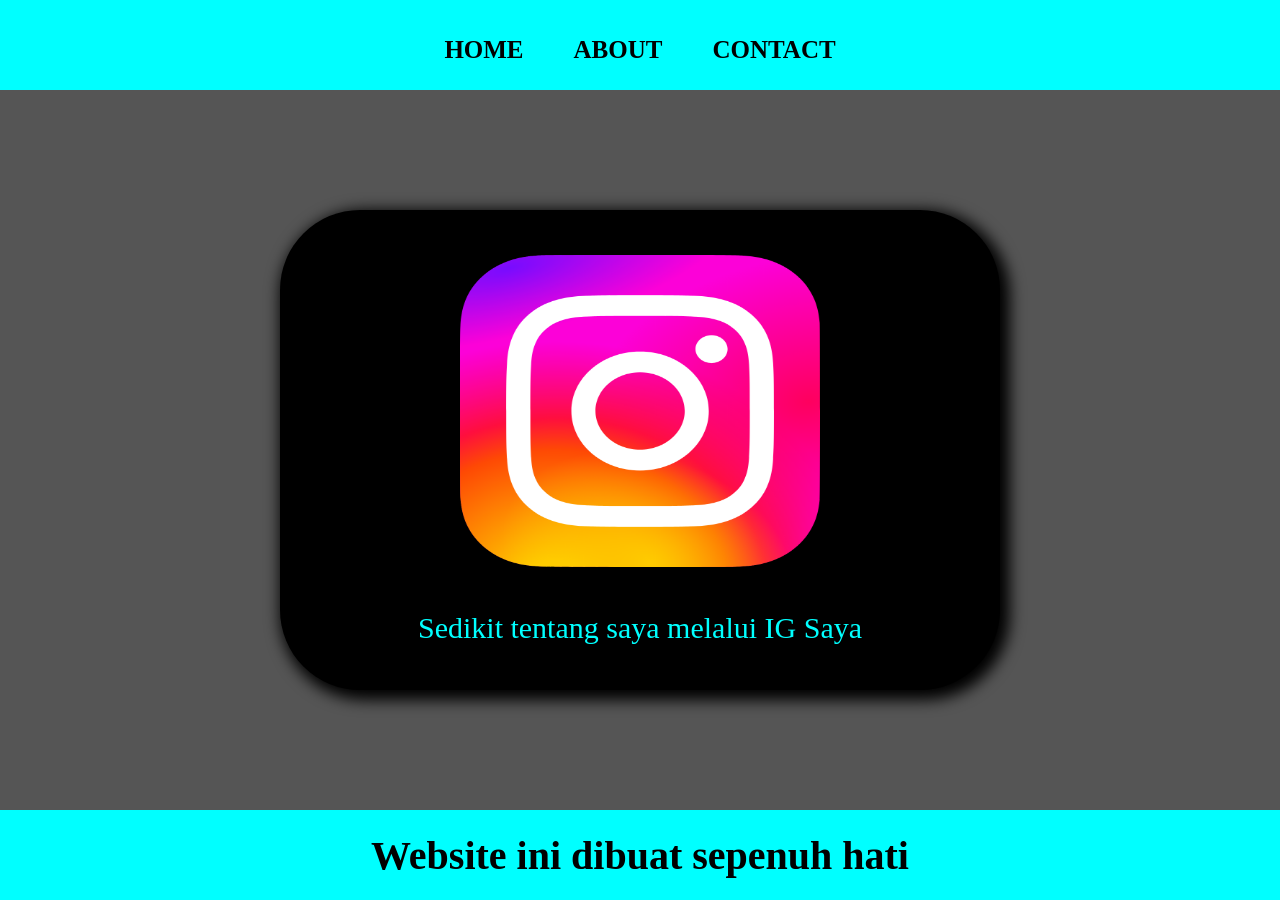
<file: about.html>
<html>

<head>
    <Title>About</Title>
    <link rel="stylesheet" href="style2.css" />
</head>

<body>
    <div class="container">

        <!-- Navbar -->
        <div class="navbar-container">
            <ul class="ul-navbar">
                <li class="li-navbar">
                    <a href="index2.html" class="a-navbar">HOME</a>
                </li>
                <li class="li-navbar">
                    <a href="about.html" class="a-navbar">ABOUT</a>
                </li>
                <li class="li-navbar">
                    <a href="contact.html" class="a-navbar">CONTACT</a>
                </li>
            </ul>
        </div>
        <!-- Navbar Selesai -->

        <!-- Content 1 -->
        <div class="container-contentIG">
            <a href="https://www.instagram.com/rdn.raymond?igsh=c2tyY21nbnU0bHVn&utm_source=qr" 
            class="a-content">
                <img src="IG.png"  class="img-contentIG">
                <p>Sedikit tentang saya melalui IG Saya</p>
            </a>
        </div>
        <!-- Content 1 End -->

        <!-- Footer -->
        <div class="container-footer">
            <h1 class="h1-footer">Website ini dibuat sepenuh hati</h1>
        </div>
        <!-- Footer End -->
    </div>
</body>

</html>
</file>
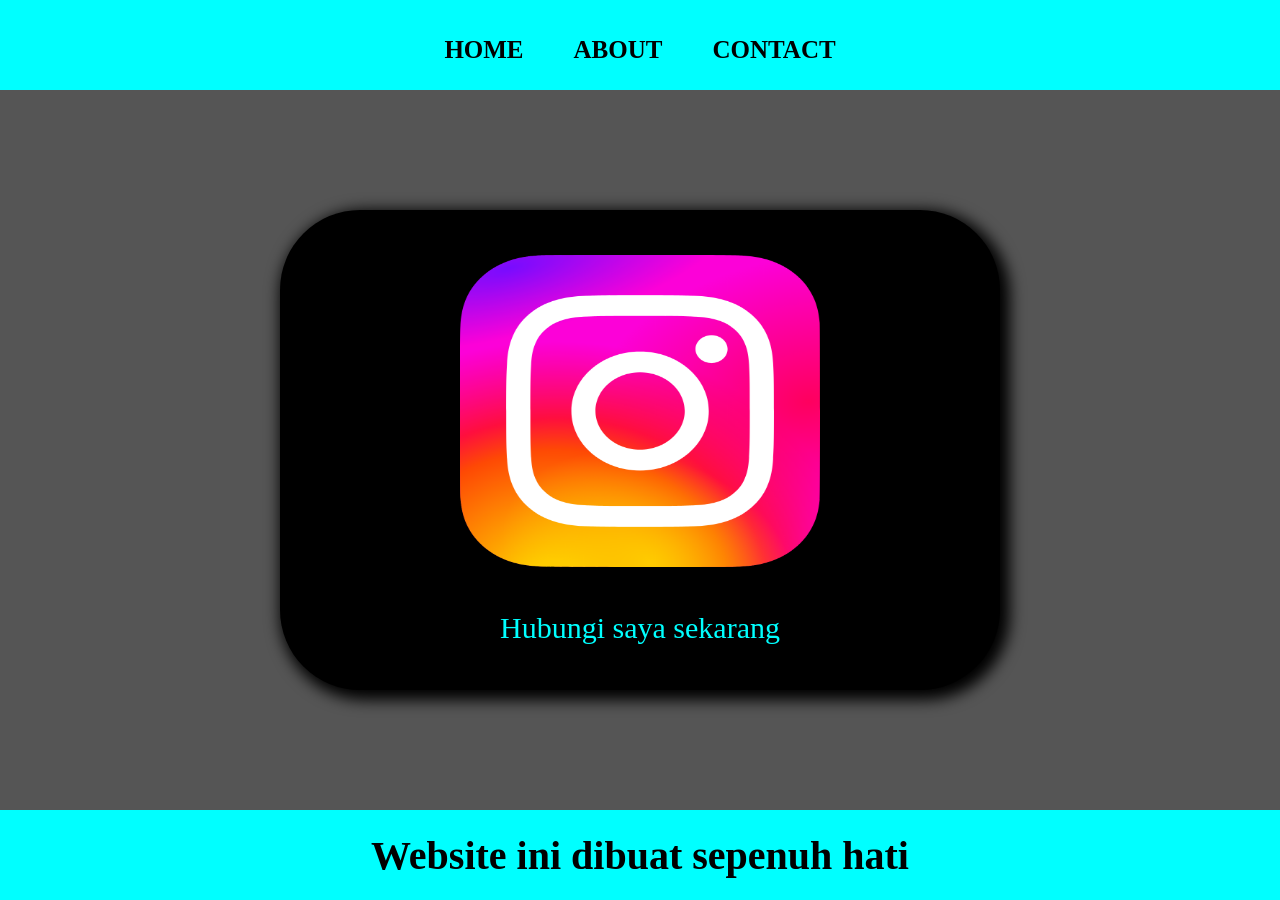
<file: contact.html>
<html>

<head>
    <Title>Contact</Title>
    <link rel="stylesheet" href="style2.css" />
</head>

<body>
    <div class="container">

        <!-- Navbar -->
        <div class="navbar-container">
            <ul class="ul-navbar">
                <li class="li-navbar">
                    <a href="index2.html" class="a-navbar">HOME</a>
                </li>
                <li class="li-navbar">
                    <a href="about.html" class="a-navbar">ABOUT</a>
                </li>
                <li class="li-navbar">
                    <a href="contact.html" class="a-navbar">CONTACT</a>
                </li>
            </ul>
        </div>
        <!-- Navbar Selesai -->

        <!-- Content 1 -->
        <div class="container-contentIG">
            <a href="https://www.instagram.com/rdn.raymond?igsh=c2tyY21nbnU0bHVn&utm_source=qr" 
            class="a-content">
                <img src="IG.png"  class="img-contentIG">
                <p>Hubungi saya sekarang</p>
            </a>
        </div>
        <!-- Content 1 End -->

        <!-- Footer -->
        <div class="container-footer">
            <h1 class="h1-footer">Website ini dibuat sepenuh hati</h1>
        </div>
        <!-- Footer End -->
    </div>
</body>

</html>
</file>
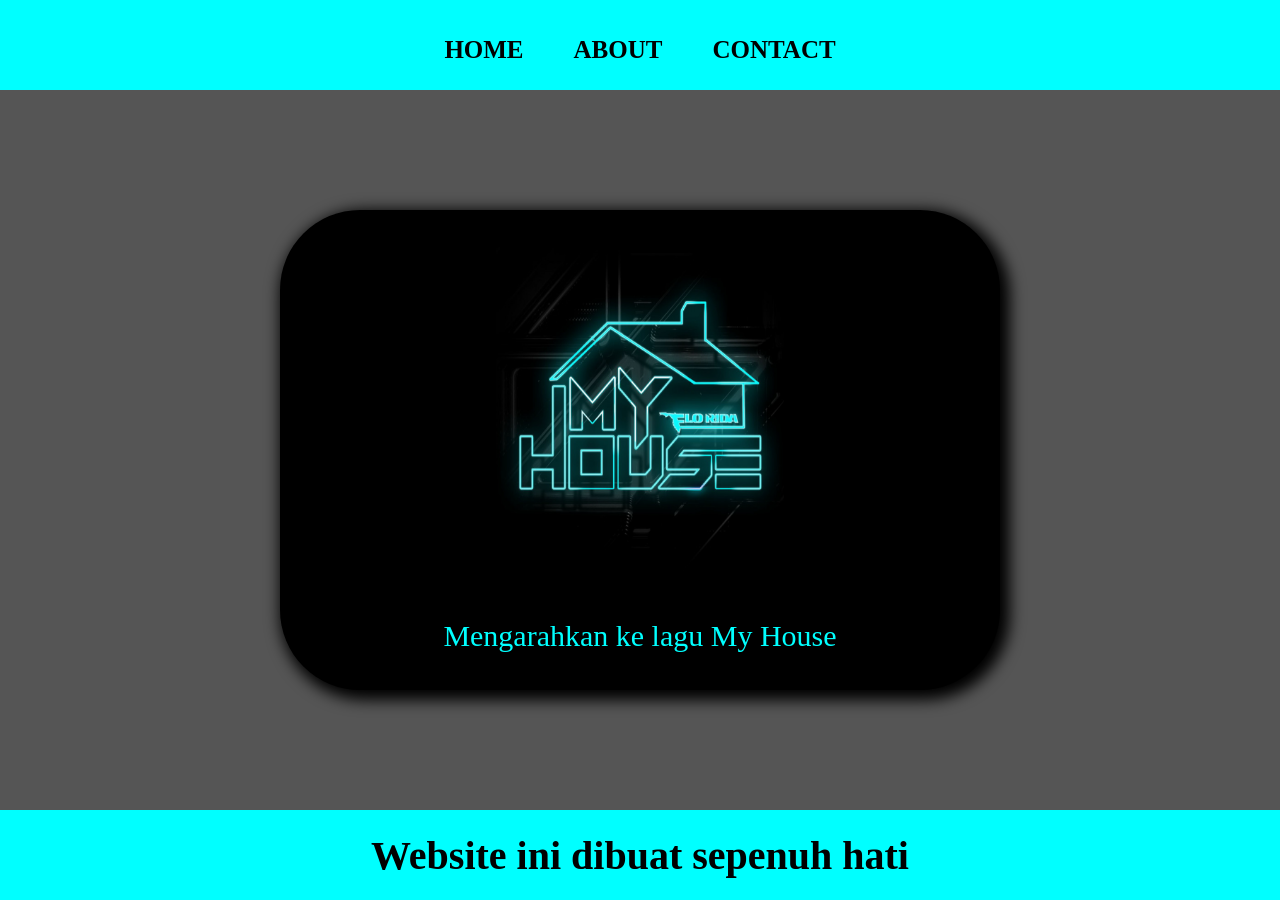
<file: index2.html>
<html>

<head>
    <Title>My House</Title>
    <link rel="stylesheet" href="style2.css" />
</head>

<body>
    <div class="container">

        <!-- Navbar -->
        <div class="navbar-container">
            <ul class="ul-navbar">
                <li class="li-navbar">
                    <a href="#" class="a-navbar">HOME</a>
                </li>
                <li class="li-navbar">
                    <a href="about.html" class="a-navbar">ABOUT</a>
                </li>
                <li class="li-navbar">
                    <a href="contact.html" class="a-navbar">CONTACT</a>
                </li>
            </ul>
        </div>
        <!-- Navbar Selesai -->

        <!-- Content 1 -->
        <div class="container-content">
            <a href="https://www.youtube.com/watch?v=TuxMwALL_S4&list=RDTuxMwALL_S4&start_radio=1" 
            class="a-content">
                <img src="MyHouse.png"  class="img-content">
                <p>Mengarahkan ke lagu My House</p>
            </a>
        </div>
        <!-- Content 1 End -->

        <!-- Footer -->
        <div class="container-footer">
            <h1 class="h1-footer">Website ini dibuat sepenuh hati</h1>
        </div>
        <!-- Footer End -->
    </div>
</body>

</html>
</file>
<file: style2.css>
*,
html{
    margin: 0;
    padding: 0;
}

.navbar-container {
    background-color:aqua;
    width: 100%;
    height: 10vh;
}

.ul-navbar {
    display: flex;
    height: 100px;
    justify-content: center;
    align-items: center;
}

.li-navbar {
    list-style-type:none;
    padding : 20px;
    margin: 5px;
    color: rgb(0, 0, 0);
    font-size: 25px;

}

/*  */
.li-navbar:hover{
    background-color: rgb(108, 0, 215);
    transition: 0.5s ease-in-out;
    transition-delay: .2s;
    border-radius: 10px;

}
.a-navbar {
    color :rgb(0, 0, 0);
    text-decoration: none;
    font-weight: 800; /*Ini untuk tidak ada underline biar clean  */

}

.container{}

.container-content{
    background-color: #555;
    display: flex;
    justify-content: center;
    align-items: center;
    height: 80vh; 
}

.container-contentIG{
    background-color: #555;
    display: flex;
    justify-content: center;
    align-items: center;
    height: 80vh; 
}


.img-content{
    width: 40%;
    height: 70%;
}

.img-contentIG{
    width: 50%;
    height: 65%;
}

.a-content{
    background-color: #000000;
    Color: aqua;
    text-decoration: none;
    font-size: 30px;
    width: 720px;
    height: 480px;
    display: flex;
    flex-direction: column;
    justify-content: space-evenly;
    align-items: center;
    border-radius: 80px;
    box-shadow: 5px 5px 15px 5px #000000;

}

.container-footer{
    height: 10vh;
    background-color: aqua;
    display: flex;
    justify-content: center;
    align-items: center;
}

.h1-footer{
    font-size: 40px;

}
</file>
